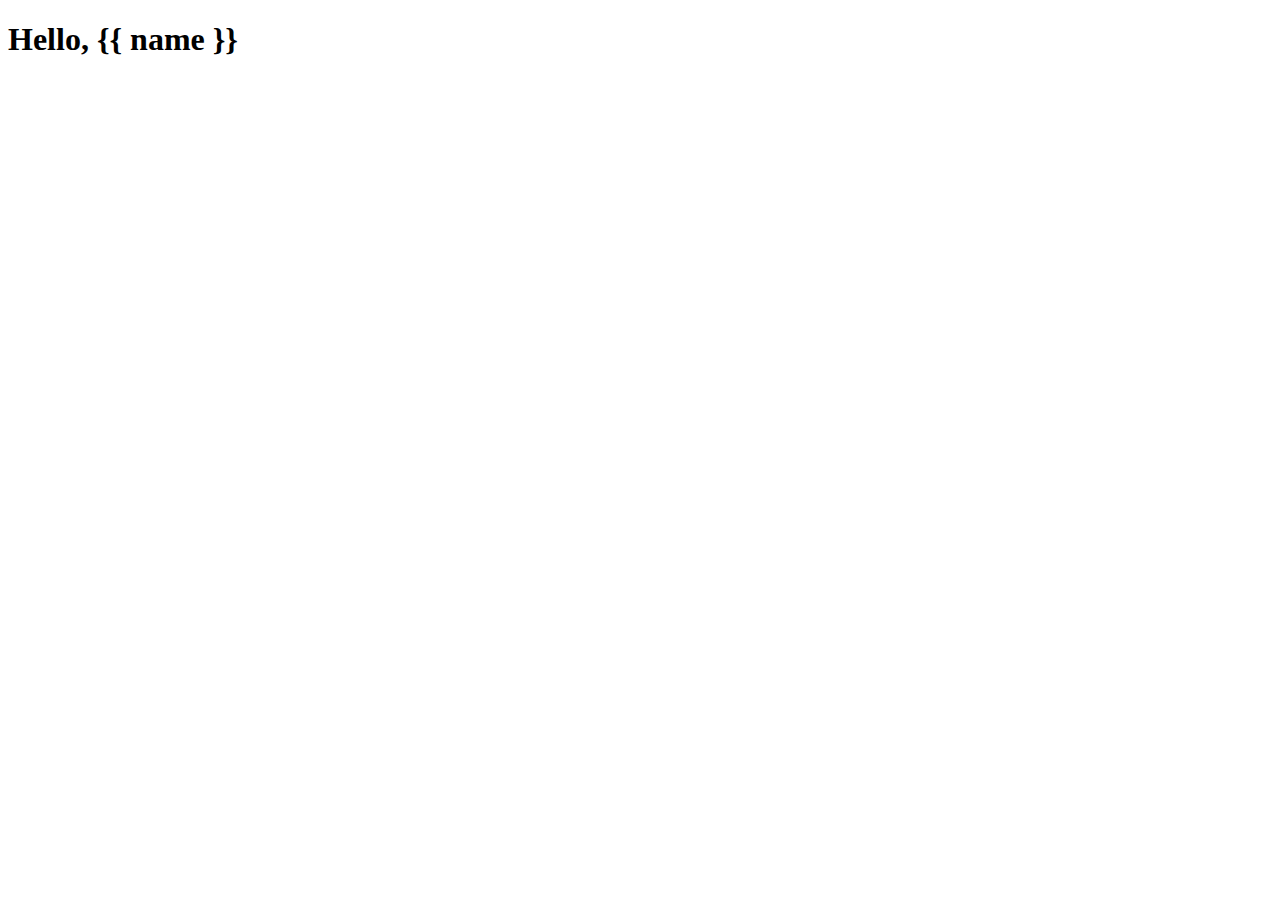
<file: MusicApp3/MusicPlayer1/templates/MusicPlayer1/greet.html>
<!DOCTYPE html>
<html lang="en">
<head>
    <meta charset="UTF-8">
    <meta name="viewport" content="width=device-width, initial-scale=1.0">
    <title>Greet</title>
</head>
<body>
    <h1>Hello, {{ name }}</h1>
</body>
</html>
</file>
